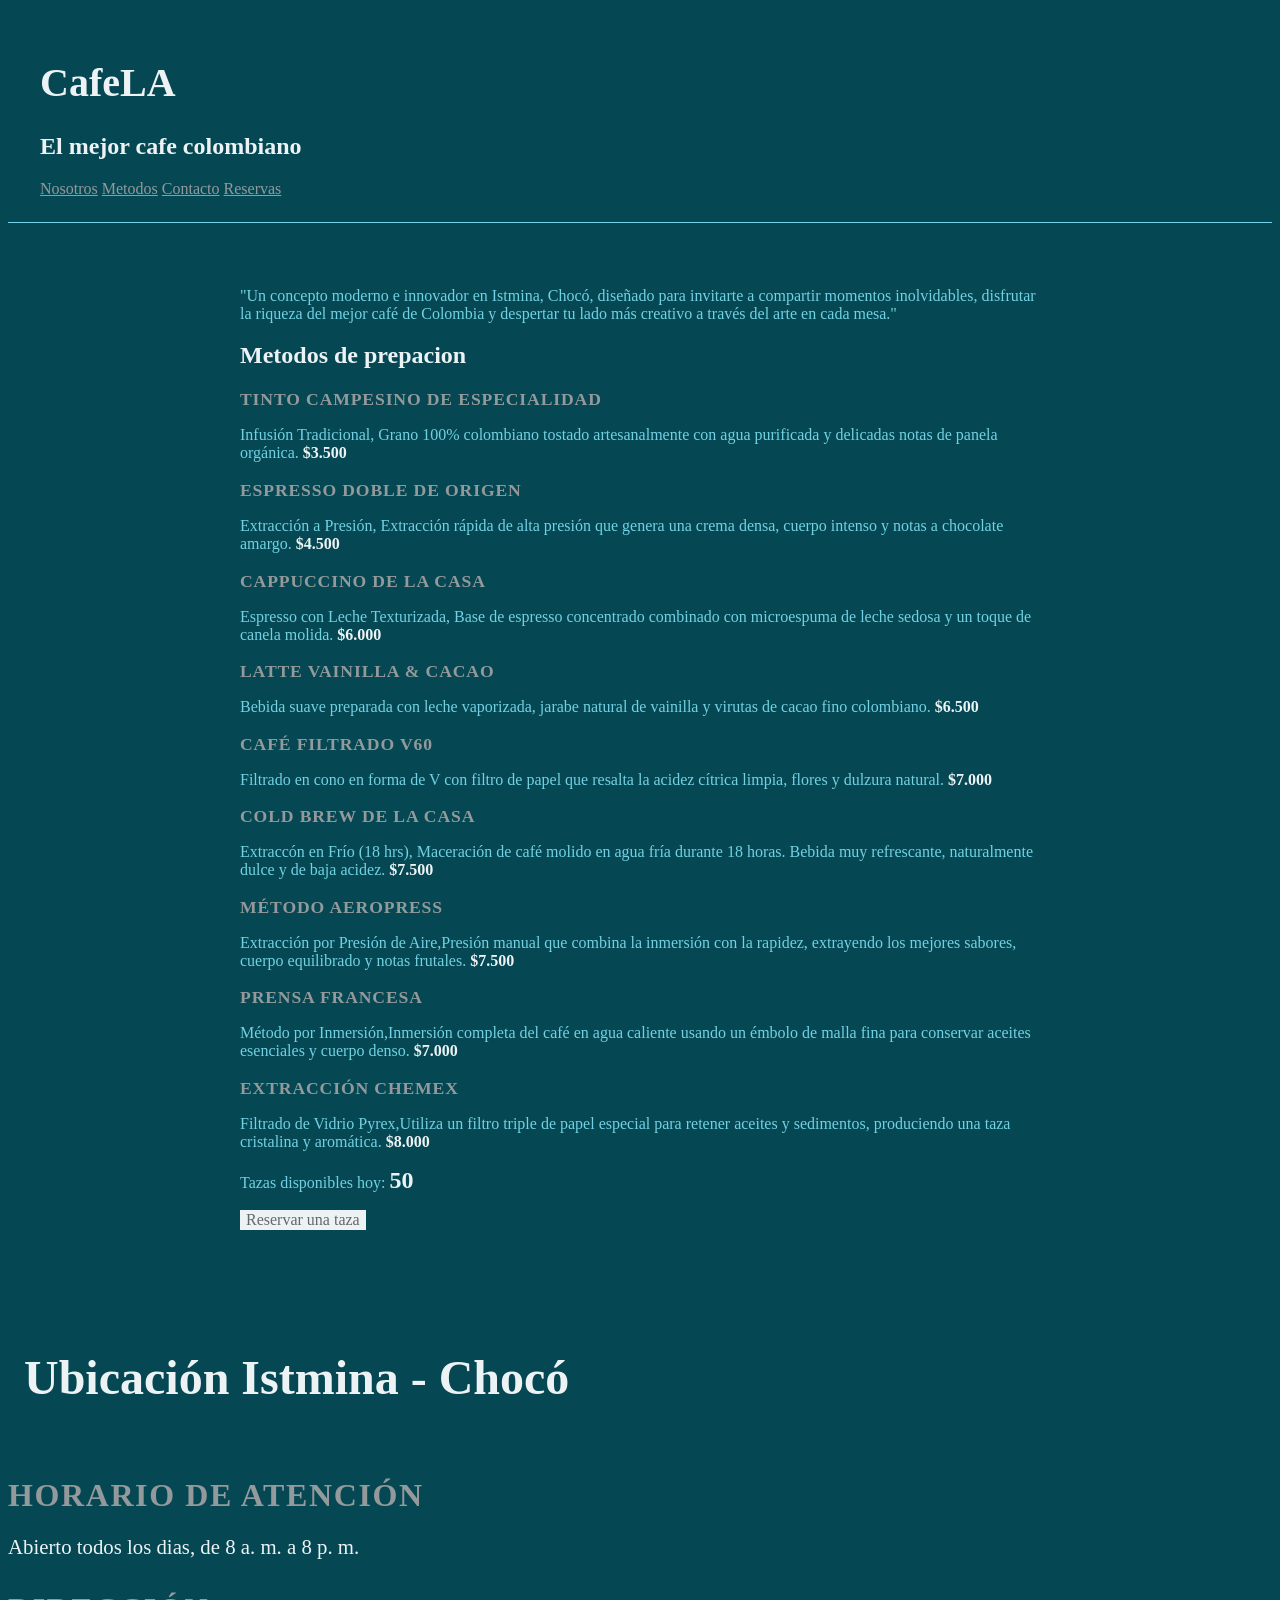
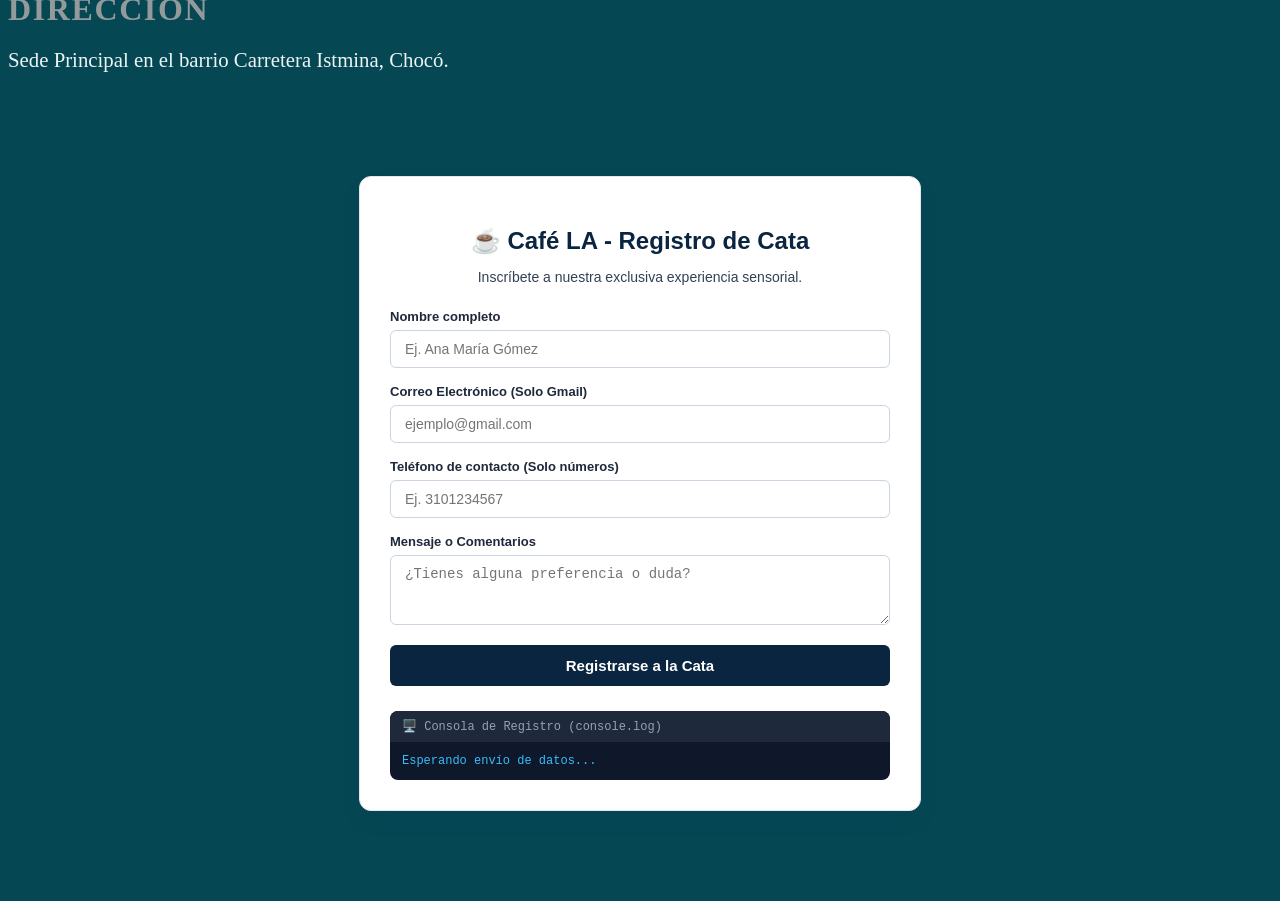
<file: index.html>
<!DOCTYPE html>
<html lang="es">

<head>
    <meta charset="UTF-8">
    <meta name="viewport" content="width=device-width, initial-scale=1.0">
    <title>CafeLA</title>
    <link rel="stylesheet" href="style.css">
</head>

<body>
    <header>
        <h1>CafeLA</h1>
        <h2>El mejor cafe colombiano</h2>
        <nav>
            <a href="#nosotros">Nosotros</a>
            <a href="#metodos">Metodos</a>
            <a href="#contacto">Contacto</a>
            <a href="#reservas">Reservas</a>
        </nav>
    </header>

    <main>
           <section id="nosotros">
        <p>"Un concepto moderno e innovador en Istmina, Chocó, diseñado para invitarte a compartir momentos
            inolvidables, disfrutar la riqueza del mejor café de Colombia y despertar tu lado más creativo a través del
            arte en cada mesa."</p>
       </section>
          
       <section id="metodos">
            <h2>Metodos de prepacion</h2>
            <h3  class="metodo-titulo">Tinto Campesino de Especialidad</h3>
            <p>Infusión Tradicional, Grano 100% colombiano tostado artesanalmente con agua purificada y delicadas notas
                de
                panela orgánica. <span class="precio">$3.500</span></p>
            <h3  class="metodo-titulo">Espresso Doble de Origen</h3>
            <p>Extracción a Presión, Extracción rápida de alta presión que genera una crema densa, cuerpo intenso y
                notas a
                chocolate amargo. <span class="precio">$4.500</span></p>
            <h3  class="metodo-titulo">Cappuccino de la Casa</h3>
            <p>Espresso con Leche Texturizada, Base de espresso concentrado combinado con microespuma de leche sedosa y
                un toque
                de canela molida. <span class="precio">$6.000</span></p>
            <h3  class="metodo-titulo">Latte Vainilla & Cacao</h3>
            <p>Bebida suave preparada con leche vaporizada, jarabe natural de vainilla y virutas de cacao fino
                colombiano. <span class="precio">$6.500</span></p>
            <h3  class="metodo-titulo">Café Filtrado V60</h3>
            <p>Filtrado en cono en forma de V con filtro de papel que resalta la acidez cítrica limpia, flores y dulzura
                natural. <span class="precio">$7.000</span></p>
            <h3  class="metodo-titulo">Cold Brew de la Casa</h3>
            <p>Extraccón en Frío (18 hrs), Maceración de café molido en agua fría durante 18 horas. Bebida muy
                refrescante,
                naturalmente dulce y de baja acidez. <span class="precio">$7.500</span></p>
            <h3  class="metodo-titulo">Método Aeropress</h3>
            <p>Extracción por Presión de Aire,Presión manual que combina la inmersión con la rapidez, extrayendo los
                mejores
                sabores, cuerpo equilibrado y notas frutales. <span class="precio">$7.500</span></p>
            <h3  class="metodo-titulo">Prensa Francesa</h3>
            <p>Método por Inmersión,Inmersión completa del café en agua caliente usando un émbolo de malla fina para
                conservar
                aceites esenciales y cuerpo denso. <span class="precio">$7.000</span></p>
            <h3  class="metodo-titulo">Extracción Chemex</h3>
            <p>Filtrado de Vidrio Pyrex,Utiliza un filtro triple de papel especial para retener aceites y sedimentos,
                produciendo una taza cristalina y aromática. <span class="precio">$8.000</span></p>
        </section>
        <section id="reservas">
            <p>Tazas disponibles hoy: <span id="contador-tazas">50</span></p>
            <button id="boton-reservar">Reservar una taza</button>
        </section>
    </main>

    <footer id="contacto">
        <h2 class="subtitulo-d">Ubicación Istmina - Chocó</h2>
        <h3 class="contacto-titulo">Horario de Atención</h3>
        <p class="parrafos-contacto">Abierto todos los dias, de 8 a. m. a 8 p. m.</p>
        <h3 class="contacto-titulo">Dirección</h3>
        <p class="parrafos-contacto">Sede Principal en el barrio Carretera Istmina, Chocó.</p>
    </footer>
    <!-- INICIO: Sección de Cata de Café LA -->
<div class="cafe-container">
    <div class="cafe-card">
        <div class="cafe-header">
            <h2>☕ Café LA - Registro de Cata</h2>
            <p>Inscríbete a nuestra exclusiva experiencia sensorial.</p>
        </div>

        <form id="cataForm">
            <div class="cafe-group">
                <label for="nombre">Nombre completo</label>
                <input type="text" id="nombre" placeholder="Ej. Ana María Gómez" required>
                <span class="cafe-error" id="errorNombre"></span>
            </div>

            <div class="cafe-group">
                <label for="email">Correo Electrónico (Solo Gmail)</label>
                <input type="email" id="email" placeholder="ejemplo@gmail.com" required>
                <span class="cafe-error" id="errorEmail"></span>
            </div>

            <div class="cafe-group">
                <label for="telefono">Teléfono de contacto (Solo números)</label>
                <input type="text" id="telefono" placeholder="Ej. 3101234567" required>
                <span class="cafe-error" id="errorTelefono"></span>
            </div>

            <div class="cafe-group">
                <label for="mensaje">Mensaje o Comentarios</label>
                <textarea id="mensaje" rows="3" placeholder="¿Tienes alguna preferencia o duda?"></textarea>
            </div>

            <button type="submit" class="cafe-btn">Registrarse a la Cata</button>
        </form>

        <div id="mensajeExito" class="cafe-success" style="display: none;"></div>

        <!-- Consola en pantalla opcional -->
        <div class="cafe-console-box">
            <div class="cafe-console-title">🖥️ Consola de Registro (console.log)</div>
            <div id="consoleOutput" class="cafe-console-output">Esperando envío de datos...</div>
        </div>
    </div>
</div>

   <script src="script.js"></script>




</body>

</html>
</file>
<file: style.css>
body {
  background-color: #054854;
  font-family: Georgia, 'Times New Roman', Times, serif;
  color: #72D1E2 ;
}
h1{
 color:#EDF3F4 ;
 font-size: 2.5rem;
}
h2{ 
 color: #EDF3F4;
 font-size:  1.5rem;
}
header {
  padding: 1.5rem 2rem;
  border-bottom: 1px solid #72D1E2;
}
nav a {
    color: #949A9B;
}
main {
  padding: 3rem 2rem;
  max-width:  800px;
  margin: 0 auto;
}
.metodo-titulo{
    font-size: 1.1rem;
    letter-spacing: 0.05em;
    text-transform: uppercase;
    margin-bottom: 0.25rem;
    color: #949A9B;
}
.precio{
    font-weight: bold;
    color: #EDF3F4;
}
footer {
.subtitulo-d {
  padding: 2rem 1rem;
  font-size: 3rem;
}
.contacto-titulo {
   font-size: 2rem;
    letter-spacing: 0.05em;
    text-transform: uppercase;
    margin-bottom: 0.25rem;
    color: #949A9B;
}
.parrafos-contacto{
  color: #EDF3F4;
  font-size:  1.3rem;;
}
}

#contador-tazas {
  font-size: 1.5rem;
  font-weight: bold;
  color: #EDF3F4;
}

#boton-reservar {
   display: block;
   margin-top: 1rem;
   padding: 0.5rem 1.25;
   border: none;
   font-family: Georgia, serif;
   font-size: 1rem;
   cursor: pointer;
   background-color: #EDF3F4;
   color: #666666;

}

.cafe-container {
    font-family: 'Segoe UI', Tahoma, Geneva, Verdana, sans-serif;
    background-color: #054854;
    color: #334155;
    display: flex;
    justify-content: center;
    align-items: center;
    padding: 40px 20px;
    min-height: 80vh;
}
.cafe-card {
    background: #ffffff;
    padding: 30px;
    border-radius: 12px;
    box-shadow: 0 10px 25px -5px rgba(10, 37, 64, 0.1);
    width: 100%;
    max-width: 500px;
    border: 1px solid #e2e8f0;
}
.cafe-header {
    text-align: center;
    margin-bottom: 24px;
}
.cafe-header h2 {
    color: #0a2540;
    font-size: 24px;
    margin-bottom: 8px;
}
.cafe-header p {
    color: #334155;
    font-size: 14px;
}
.cafe-group {
    margin-bottom: 16px;
}
.cafe-group label {
    display: block;
    font-size: 13px;
    font-weight: 600;
    color: #1e293b;
    margin-bottom: 6px;
}
.cafe-group input, .cafe-group textarea {
    width: 100%;
    padding: 10px 14px;
    border: 1px solid #cbd5e1;
    border-radius: 6px;
    font-size: 14px;
    outline: none;
    transition: all 0.3s;
    box-sizing: border-box;
}
.cafe-group input:focus, .cafe-group textarea:focus {
    border-color: #0284c7;
    box-shadow: 0 0 0 3px rgba(2, 132, 199, 0.15);
}
.cafe-group input.error-input {
    border-color: #ef4444;
    background-color: #fef2f2;
}
.cafe-error {
    color: #ef4444;
    font-size: 12px;
    margin-top: 4px;
    display: block;
}
.cafe-btn {
    width: 100%;
    background-color: #0a2540;
    color: white;
    border: none;
    padding: 12px;
    font-size: 15px;
    font-weight: 600;
    border-radius: 6px;
    cursor: pointer;
    transition: background-color 0.2s;
}
.cafe-btn:hover {
    background-color: #0284c7;
}
.cafe-success {
    margin-top: 15px;
    padding: 10px;
    background-color: #f0fdf4;
    border: 1px solid #bbf7d0;
    color: #166534;
    border-radius: 6px;
    font-size: 14px;
    text-align: center;
}
.cafe-console-box {
    margin-top: 25px;
    background: #0f172a;
    border-radius: 8px;
    overflow: hidden;
}
.cafe-console-title {
    background: #1e293b;
    color: #94a3b8;
    padding: 8px 12px;
    font-size: 12px;
    font-family: monospace;
}
.cafe-console-output {
    padding: 12px;
    color: #38bdf8;
    font-family: monospace;
    font-size: 12px;
    white-space: pre-wrap;
    max-height: 120px;
    overflow-y: auto;
}
</file>
